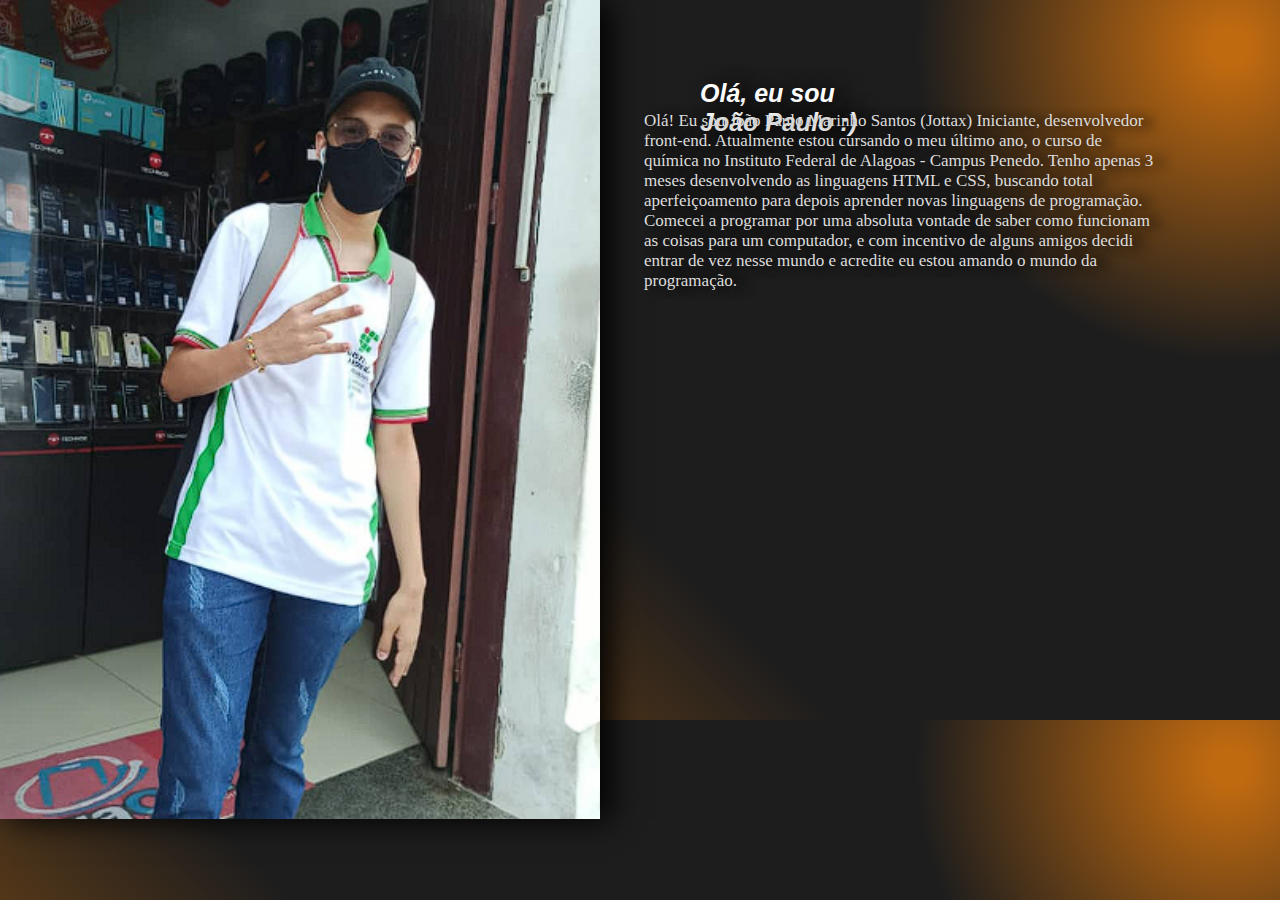
<file: Gear-Secund/Portfólio.html>
<!DOCTYPE html>
<html lang="pt-br">
<head>
    <meta charset="UTF-8">
    <meta http-equiv="X-UA-Compatible" content="IE=edge">
    <meta name="viewport" content="width=device-width, initial-scale=1.0">
    <link rel="stylesheet" href="./sstyle.css">
    <title>Portfólio</title>
</head>
<body>
    <section>
        <div class="Titulo">
            <img class="Foto de perfil" src="./Assetss/perfil2.png" alt=" foto de jotta">
                <h2>Olá, eu sou <br> João Paulo :)</h2>
                <p>Olá! Eu sou João Paulo Marinho Santos (Jottax) Iniciante, desenvolvedor front-end.
                    Atualmente estou cursando o meu último ano, o curso de química no Instituto Federal de Alagoas - Campus Penedo. Tenho apenas 3 meses desenvolvendo as linguagens HTML e CSS, buscando total aperfeiçoamento para depois aprender novas linguagens de programação.
                    Comecei a programar por uma absoluta vontade de saber como funcionam as coisas para um computador, e com incentivo de alguns amigos decidi entrar de vez  nesse mundo e acredite eu estou amando o mundo da programação.</p>
            </div>
        </div>
    </section>
</body>
</html>
</file>
<file: Gear-Secund/sstyle.css>
*{
    margin: 0px;
    padding: 0px;
    box-sizing: border-box;
    font-family: sans-serif;
    color: white;
}

body{
    
    background: url(./Assetss/fundo\ 2.png);
    background-size: 100%;
    min-height: 100vh;
    max-height: 100vh;
    overflow: hidden;
}

img{
    position: relative;
    display: flex;
    height: 819px;
    width: 600px;
    box-shadow: rgb(0, 0, 0) 10px 0.5px 30px;
    object-fit: cover;
}



.Titulo h2{
    text-shadow:rgb(0, 0, 0) 10px 1px 20px;
    text-align: left;
    font-style:oblique;
    font-size: 25px;
    color: rgb(255, 255, 255);
    margin-top: -740px;
    margin-left: 700px;
    position: relative;
}

.Titulo p{
    text-align: left;
    position: relative;
    font-size: 17px;
    text-shadow:rgb(0, 0, 0) 10px 1px 12px;
    color: rgb(221, 221, 221);
    font-family: 'Times New Roman', Times, serif;
    margin: 30%;
    top: -410px;
    left: 260px;
}
</file>
